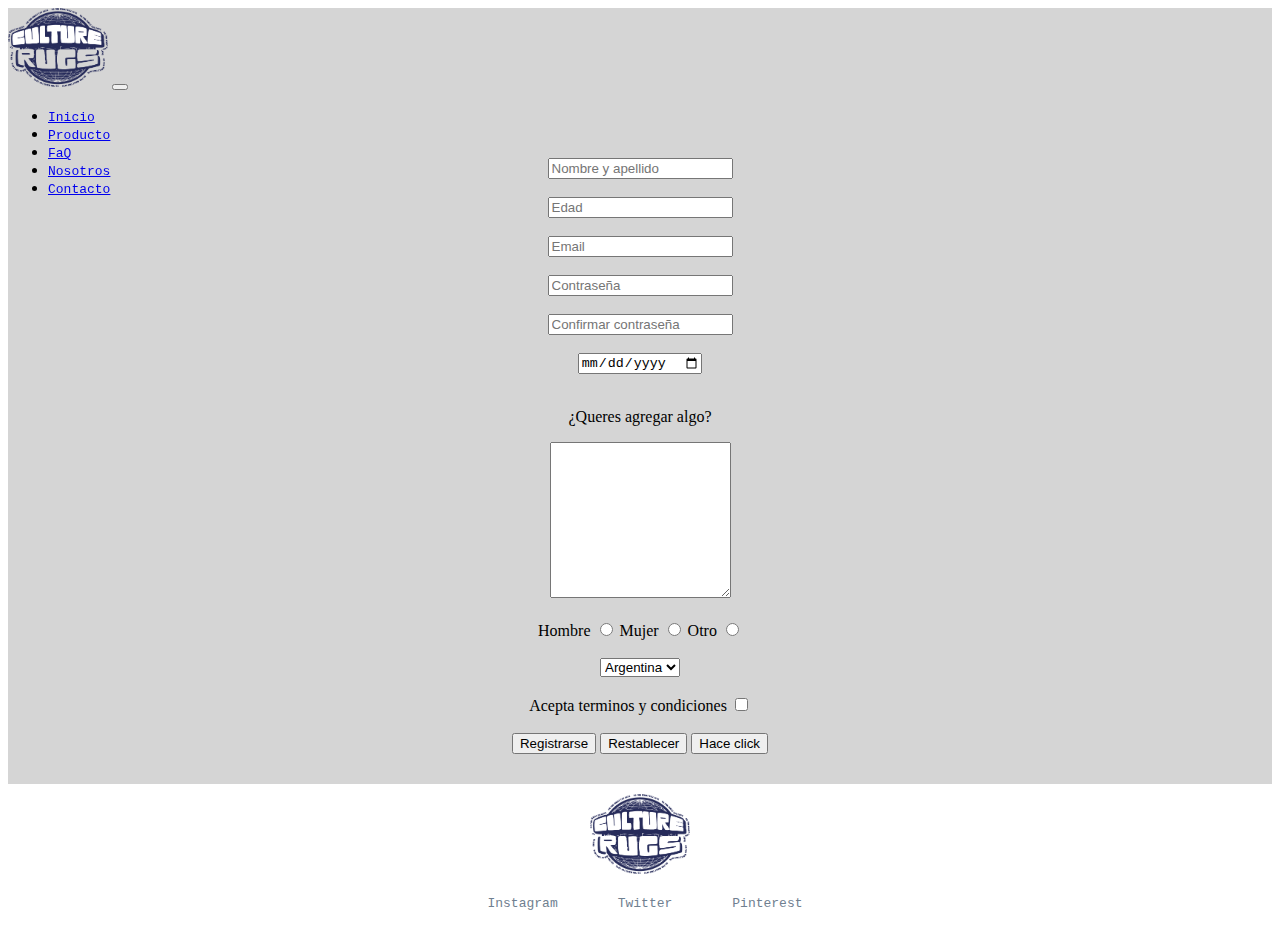
<file: pages/contacto.html>
<!DOCTYPE html>
<html lang="en">

<head>
    <meta charset="UTF-8">
    <meta http-equiv="X-UA-Compatible" content="IE=edge">
    <meta name="viewport" content="width=device-width, initial-scale=1.0">
    <link href="https://cdn.jsdelivr.net/npm/bootstrap@5.2.0/dist/css/bootstrap.min.css" rel="stylesheet"
        integrity="sha384-gH2yIJqKdNHPEq0n4Mqa/HGKIhSkIHeL5AyhkYV8i59U5AR6csBvApHHNl/vI1Bx" crossorigin="anonymous">
    <link rel="stylesheet" href="../css/style.css">
    <title>Contacto</title>
</head>
<header>
    <!-- Nav -->
    <nav class="navbar navbar-expand-lg bg-light">
        <div class="container-fluid">
            <a class="navbar-brand" href="../index.html">
                <img class="tamaño-logo" src="../img/logoCultureRugs.png" alt="logoCultureRugs"></a>
            <button class="navbar-toggler" type="button" data-bs-toggle="collapse" data-bs-target="#navbarNav"
                aria-controls="navbarNav" aria-expanded="false" aria-label="Toggle navigation">
                <span class="navbar-toggler-icon"></span>
            </button>
            <div class="collapse navbar-collapse" id="navbarNav">
                <ul class="navbar-nav">
                    <li class="nav-item">
                        <a class="nav-link active" aria-current="page" href="../index.html">Inicio</a>
                    </li>
                    <li class="nav-item">
                        <a class="nav-link" href="./producto.html">Producto</a>
                    </li>
                    <li class="nav-item">
                        <a class="nav-link" href="./faq.html">FaQ</a>
                    </li>
                    <li class="nav-item">
                        <a class="nav-link" href="./nosotros.html">Nosotros</a>
                    </li>
                    <li class="nav-item">
                        <a class="nav-link" href="./contacto.html">Contacto</a>
                    </li>
                </ul>
            </div>
        </div>
    </nav>
</header>

<body>
    <main>
        <!-- FORMULARIO -->
    <form action="#" method="post" class="formulario">
        <input type="text" name="Nombre" placeholder="Nombre y apellido" required>
        <br><br>
        <input type="number" name="Edad" placeholder="Edad" required>
        <br><br>
        <input type="email" name="Email" placeholder="Email" required>
        <br><br>
        <input type="password" name="Contraseña" placeholder="Contraseña" name="pass" required>
        <br><br>
        <input type="password" name="ConfirmarContraseña" placeholder="Confirmar contraseña" required>
        <br><br>
        <input type="date" name="Fecha de nacimiento">
        <br><br>
        <p>¿Queres agregar algo?</p>
        <textarea name="comentario" cols="20" rows="10"></textarea>
        <br><br>
        <span>Hombre</span>
        <input type="radio" name="sexo" value="Hombre">
        <span>Mujer</span>
        <input type="radio" name="sexo" value="Mujer">
        <span>Otro</span>
        <input type="radio" name="sexo" value="Otro">
        <br><br>
        <select name="talles">
            <option value="Argentina">Argentina</option>
            <option value="Chile">Chile</option>
            <option value="Uruguay">Uruguay</option>
            <option value="Brasil">Brasil</option>
            <option value="Paraguay">Paraguay</option>
        </select>
        <br><br>
        <span>Acepta terminos y condiciones</span>
        <input type="checkbox" name="acepta" value="si">
        <br><br>
        <input type="submit" value="Registrarse">
        <input type="reset" value="Restablecer">
        <input type="button" value="Hace click">
    </form>
    </main>
    <footer class="footer bg-light">
        <a href="../index.html">
            <img class="tamaño-logo" src="../img/logoCultureRugs.png" alt="Logo Footer">
        </a>
        <ul class="container-list">
            <li>
                <a target="_blank" class="footer-link" href="https://www.instagram.com/_culturerugs/">Instagram</a>
            </li>
            <li>
                <a class="footer-link" href="#">Twitter</a>
            </li>
            <li>
                <a class="footer-link" href="#">Pinterest</a>
            </li>
        </ul>
    </footer>
    <script src="https://cdn.jsdelivr.net/npm/bootstrap@5.2.0/dist/js/bootstrap.bundle.min.js"
        integrity="sha384-A3rJD856KowSb7dwlZdYEkO39Gagi7vIsF0jrRAoQmDKKtQBHUuLZ9AsSv4jD4Xa"
        crossorigin="anonymous"></script>
</body>

</html>
</file>
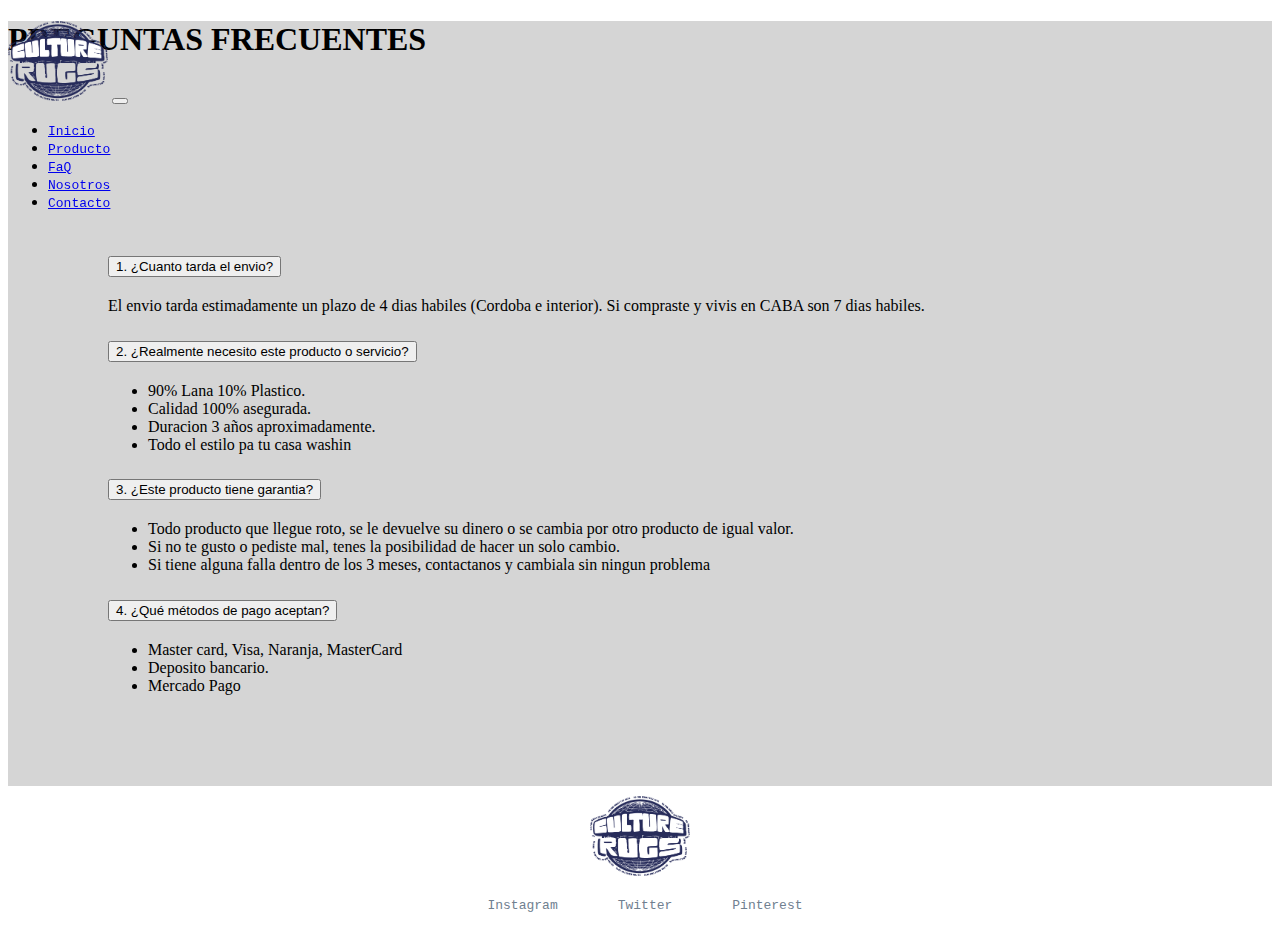
<file: pages/faq.html>
<!DOCTYPE html>
<html lang="en">

<head>
    <meta charset="UTF-8">
    <meta http-equiv="X-UA-Compatible" content="IE=edge">
    <meta name="viewport" content="width=device-width, initial-scale=1.0">
    <link href="https://cdn.jsdelivr.net/npm/bootstrap@5.2.0/dist/css/bootstrap.min.css" rel="stylesheet"
        integrity="sha384-gH2yIJqKdNHPEq0n4Mqa/HGKIhSkIHeL5AyhkYV8i59U5AR6csBvApHHNl/vI1Bx" crossorigin="anonymous">
    <link rel="stylesheet" href="../css/style.css">
    <link rel="icon" href="../img/logoCultureRugs.png">
    <title>FaQ</title>
</head>
<header>
    <!-- Nav -->
    <nav class="navbar navbar-expand-lg bg-light">
        <div class="container-fluid">
            <a class="navbar-brand" href="../index.html">
                <img class="tamaño-logo" src="../img/logoCultureRugs.png" alt="logoCultureRugs"></a>
            <button class="navbar-toggler" type="button" data-bs-toggle="collapse" data-bs-target="#navbarNav"
                aria-controls="navbarNav" aria-expanded="false" aria-label="Toggle navigation">
                <span class="navbar-toggler-icon"></span>
            </button>
            <div class="collapse navbar-collapse" id="navbarNav">
                <ul class="navbar-nav">
                    <li class="nav-item">
                        <a class="nav-link active" aria-current="page" href="../index.html">Inicio</a>
                    </li>
                    <li class="nav-item">
                        <a class="nav-link" href="./producto.html">Producto</a>
                    </li>
                    <li class="nav-item">
                        <a class="nav-link" href="./faq.html">FaQ</a>
                    </li>
                    <li class="nav-item">
                        <a class="nav-link" href="./nosotros.html">Nosotros</a>
                    </li>
                    <li class="nav-item">
                        <a class="nav-link" href="./contacto.html">Contacto</a>
                    </li>
                </ul>
            </div>
        </div>
    </nav>
</header>

<body>
    <main>
        <h1>PREGUNTAS FRECUENTES</h1>
        <div class="accordion accordion-flush" id="accordionFlushExample">
            <div class="accordion-item">
              <h2 class="accordion-header" id="flush-headingOne">
                <button class="accordion-button collapsed" type="button" data-bs-toggle="collapse" data-bs-target="#flush-collapseOne" aria-expanded="false" aria-controls="flush-collapseOne">
                    1. ¿Cuanto tarda el envio?
                </button>
              </h2>
              <div id="flush-collapseOne" class="accordion-collapse collapse" aria-labelledby="flush-headingOne" data-bs-parent="#accordionFlushExample">
                <div class="accordion-body">El envio tarda estimadamente un plazo de 4 dias habiles (Cordoba e
                    interior). Si compraste y vivis en CABA son 7 dias habiles.</div>
              </div>
            </div>
            <div class="accordion-item">
              <h2 class="accordion-header" id="flush-headingTwo">
                <button class="accordion-button collapsed" type="button" data-bs-toggle="collapse" data-bs-target="#flush-collapseTwo" aria-expanded="false" aria-controls="flush-collapseTwo">
                    2. ¿Realmente necesito este producto o servicio?
                </button>
              </h2>
              <div id="flush-collapseTwo" class="accordion-collapse collapse" aria-labelledby="flush-headingTwo" data-bs-parent="#accordionFlushExample">
                <div class="accordion-body">
                    <ul>
                        <li>90% Lana 10% Plastico.</li> 
                        <li>Calidad 100% asegurada.</li>
                        <li>Duracion 3 años aproximadamente.</li>
                        <li>Todo el estilo pa tu casa washin</li>
                    </ul>
                </div>
              </div>
            </div>
            <div class="accordion-item">
              <h2 class="accordion-header" id="flush-headingThree">
                <button class="accordion-button collapsed" type="button" data-bs-toggle="collapse" data-bs-target="#flush-collapseThree" aria-expanded="false" aria-controls="flush-collapseThree">
                 3. ¿Este producto tiene garantia?
                </button>
              </h2>
              <div id="flush-collapseThree" class="accordion-collapse collapse" aria-labelledby="flush-headingThree" data-bs-parent="#accordionFlushExample">
                <div class="accordion-body">
                    <ul>
                        <li>Todo producto que llegue roto, se le devuelve su dinero o se cambia por otro producto de igual valor.</li>
                        <li>Si no te gusto o pediste mal, tenes la posibilidad de hacer un solo cambio.</li>
                        <li>Si tiene alguna falla dentro de los 3 meses, contactanos y cambiala sin ningun problema</li>
                    </ul>
                </div>
              </div>
            </div>

            <div class="accordion-item">
                <h2 class="accordion-header" id="flush-headingFour">
                  <button class="accordion-button collapsed" type="button" data-bs-toggle="collapse" data-bs-target="#flush-collapseFour" aria-expanded="false" aria-controls="flush-collapseFour">
                    4. ¿Qué métodos de pago aceptan?
                  </button>
                </h2>
                <div id="flush-collapseFour" class="accordion-collapse collapse" aria-labelledby="flush-headingFour" data-bs-parent="#accordionFlushExample">
                  <div class="accordion-body">
                    <ul>
                        <li>Master card, Visa, Naranja, MasterCard</li>
                        <li>Deposito bancario.</li>
                        <li>Mercado Pago</li>
                    </ul>
                  </div>
                </div>
              </div>
          </div>
    </main>

    <footer class="footer bg-light">
        <a href="../index.html">
            <img class="tamaño-logo" src="../img/logoCultureRugs.png" alt="Logo Footer">
        </a>
        <ul class="container-list">
            <li>
                <a target="_blank" class="footer-link" href="https://www.instagram.com/_culturerugs/">Instagram</a>
            </li>
            <li>
                <a class="footer-link" href="#">Twitter</a>
            </li>
            <li>
                <a class="footer-link" href="#">Pinterest</a>
            </li>
        </ul>
    </footer>
    <script src="https://cdn.jsdelivr.net/npm/bootstrap@5.2.0/dist/js/bootstrap.bundle.min.js"
        integrity="sha384-A3rJD856KowSb7dwlZdYEkO39Gagi7vIsF0jrRAoQmDKKtQBHUuLZ9AsSv4jD4Xa"
        crossorigin="anonymous"></script>
</body>

</html>
</file>
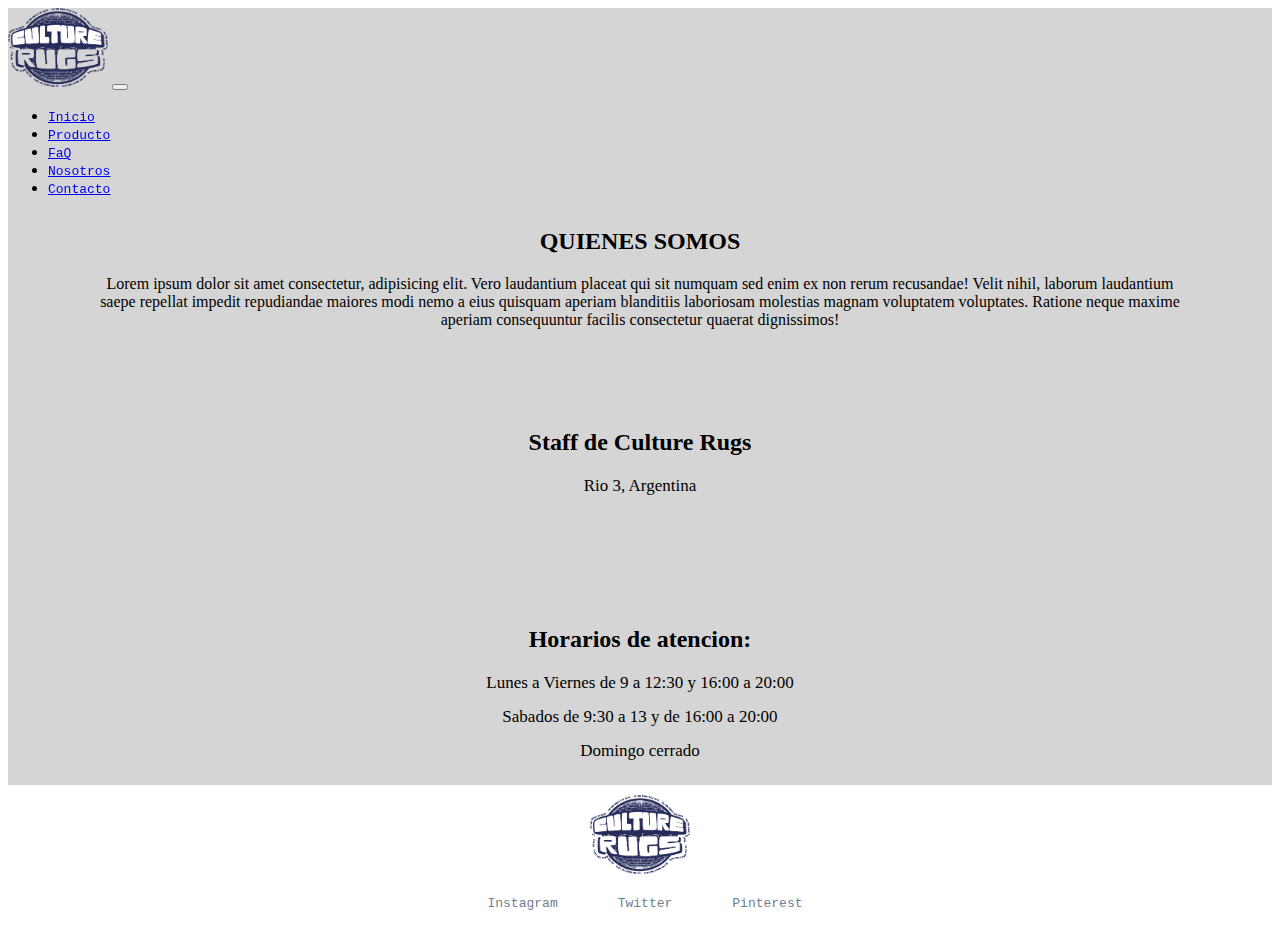
<file: pages/nosotros.html>
<!DOCTYPE html>
<html lang="en">

<head>
    <meta charset="UTF-8">
    <meta http-equiv="X-UA-Compatible" content="IE=edge">
    <meta name="viewport" content="width=device-width, initial-scale=1.0">
    <link href="https://cdn.jsdelivr.net/npm/bootstrap@5.2.0/dist/css/bootstrap.min.css" rel="stylesheet"
        integrity="sha384-gH2yIJqKdNHPEq0n4Mqa/HGKIhSkIHeL5AyhkYV8i59U5AR6csBvApHHNl/vI1Bx" crossorigin="anonymous">
    <link rel="stylesheet" href="../css/style.css">
    <link rel="icon" href="../img/logoCultureRugs.png">
    <title>Nosotros</title>
</head>
<header>
    <!-- Nav -->
    <nav class="navbar navbar-expand-lg bg-light">
        <div class="container-fluid">
            <a class="navbar-brand" href="../index.html">
                <img class="tamaño-logo" src="../img/logoCultureRugs.png" alt="logoCultureRugs"></a>
            <button class="navbar-toggler" type="button" data-bs-toggle="collapse" data-bs-target="#navbarNav"
                aria-controls="navbarNav" aria-expanded="false" aria-label="Toggle navigation">
                <span class="navbar-toggler-icon"></span>
            </button>
            <div class="collapse navbar-collapse" id="navbarNav">
                <ul class="navbar-nav">
                    <li class="nav-item">
                        <a class="nav-link active" aria-current="page" href="../index.html">Inicio</a>
                    </li>
                    <li class="nav-item">
                        <a class="nav-link" href="./producto.html">Producto</a>
                    </li>
                    <li class="nav-item">
                        <a class="nav-link" href="./faq.html">FaQ</a>
                    </li>
                    <li class="nav-item">
                        <a class="nav-link" href="./nosotros.html">Nosotros</a>
                    </li>
                    <li class="nav-item">
                        <a class="nav-link" href="./contacto.html">Contacto</a>
                    </li>
                </ul>
            </div>
        </div>
    </nav>
</header>
<body>
    <main>
        <div class="container-nosotros">
            <h2 class="tituloNosotros">QUIENES SOMOS</h2>
            <p class="txt-nosotros">Lorem ipsum dolor sit amet consectetur, adipisicing elit. Vero laudantium placeat qui
                sit numquam sed enim ex non rerum recusandae! Velit nihil, laborum laudantium saepe repellat impedit
                repudiandae maiores modi nemo a eius quisquam aperiam blanditiis laboriosam molestias magnam voluptatem
                voluptates. Ratione neque maxime aperiam consequuntur facilis consectetur quaerat dignissimos!</p>
 
        <h2 class="subTituloNosotros1">Staff de Culture Rugs</h2>
        <h2 class="subTituloNosotros">Rio 3, Argentina</h2>
        <div class="contenidoHorarioDeA">
            <h2 class="txtHorarioDeA1">Horarios de atencion:</h2>
            <h2 class="txtHorarioDeA">Lunes a Viernes de 9 a 12:30 y 16:00 a 20:00</h2>
            <h2 class="txtHorarioDeA">Sabados de 9:30 a 13 y de 16:00 a 20:00</h2>
            <h2 class="txtHorarioDeA">Domingo cerrado</h2>
        </div>
    </main>
     <footer class="footer bg-light">
        <a href="../index.html">
            <img class="tamaño-logo" src="../img/logoCultureRugs.png" alt="Logo Footer">
        </a>
        <ul class="container-list">
            <li>
                <a target="_blank" class="footer-link" href="https://www.instagram.com/_culturerugs/">Instagram</a>
            </li>
            <li>
                <a class="footer-link" href="#">Twitter</a>
            </li>
            <li>
                <a class="footer-link" href="#">Pinterest</a>
            </li>
        </ul>
    </footer>
    <script src="https://cdn.jsdelivr.net/npm/bootstrap@5.2.0/dist/js/bootstrap.bundle.min.js"
        integrity="sha384-A3rJD856KowSb7dwlZdYEkO39Gagi7vIsF0jrRAoQmDKKtQBHUuLZ9AsSv4jD4Xa"
        crossorigin="anonymous"></script>
</body>
</html>
</file>
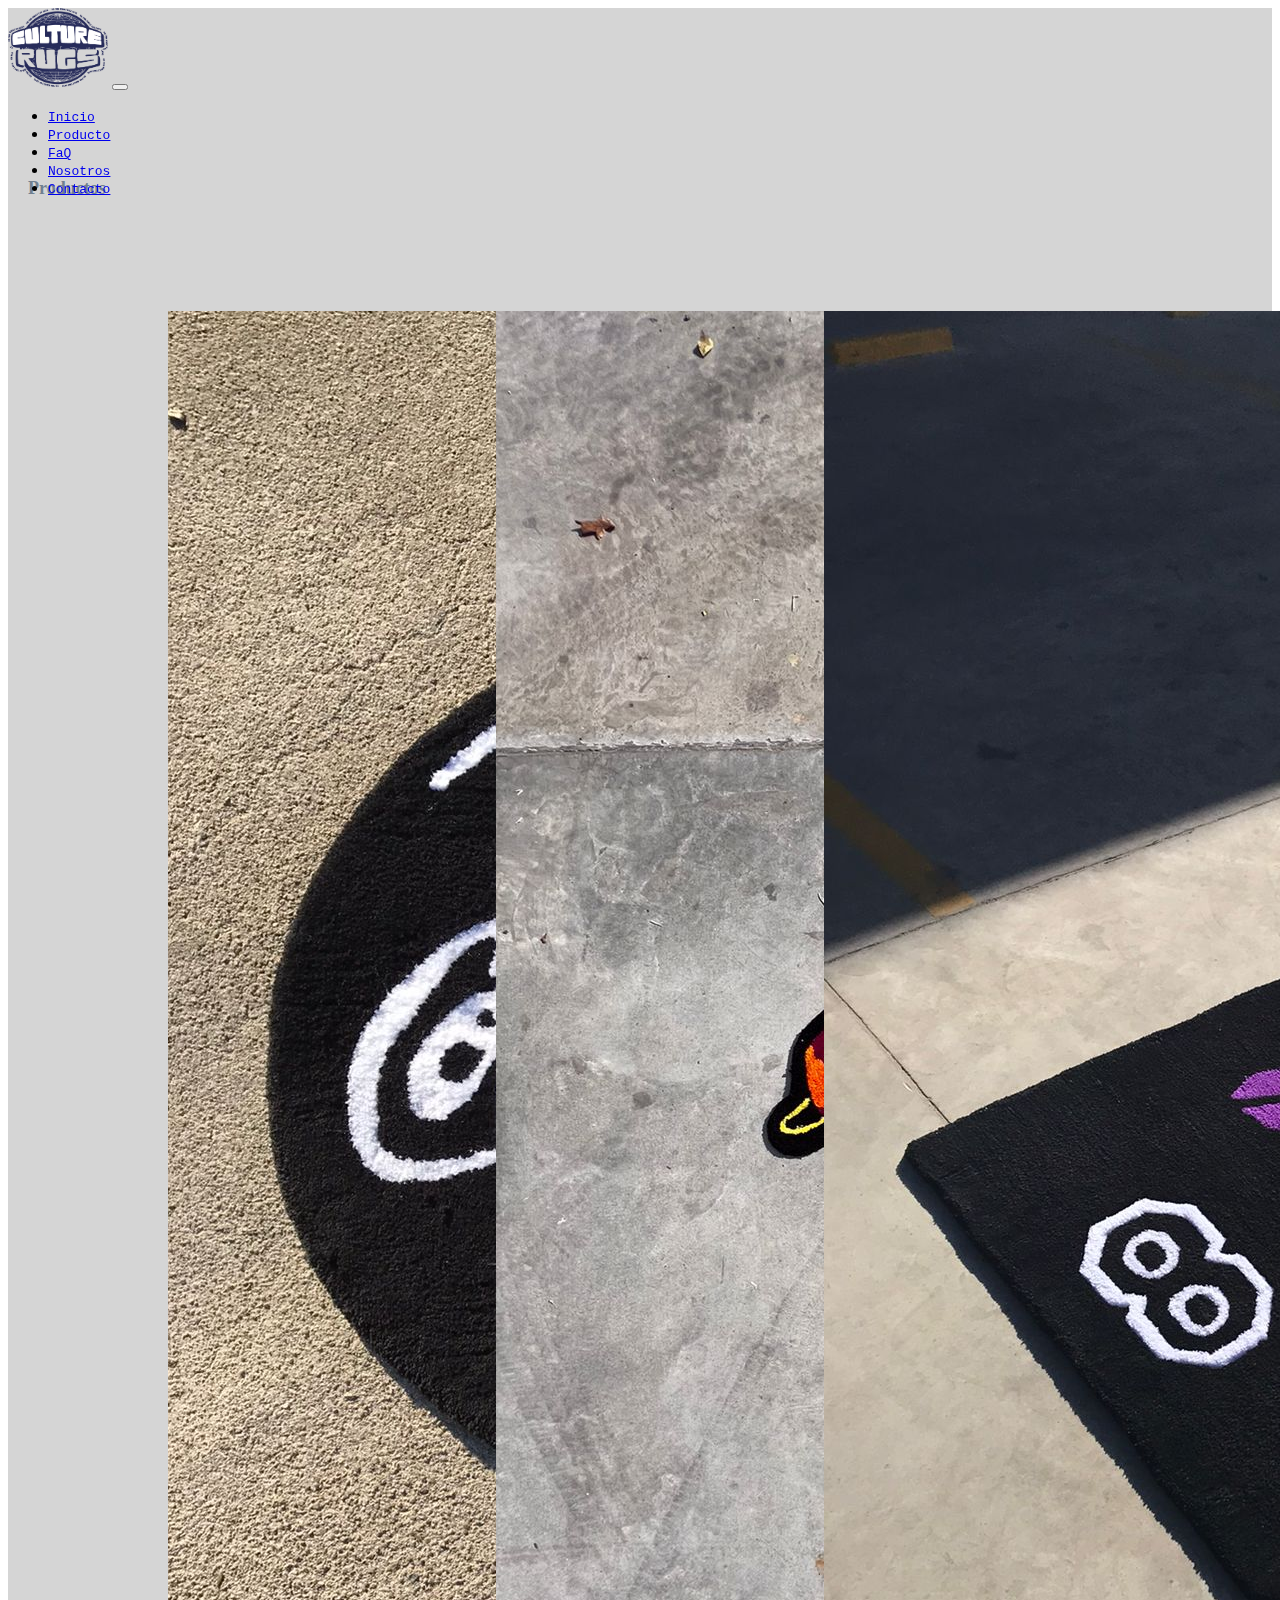
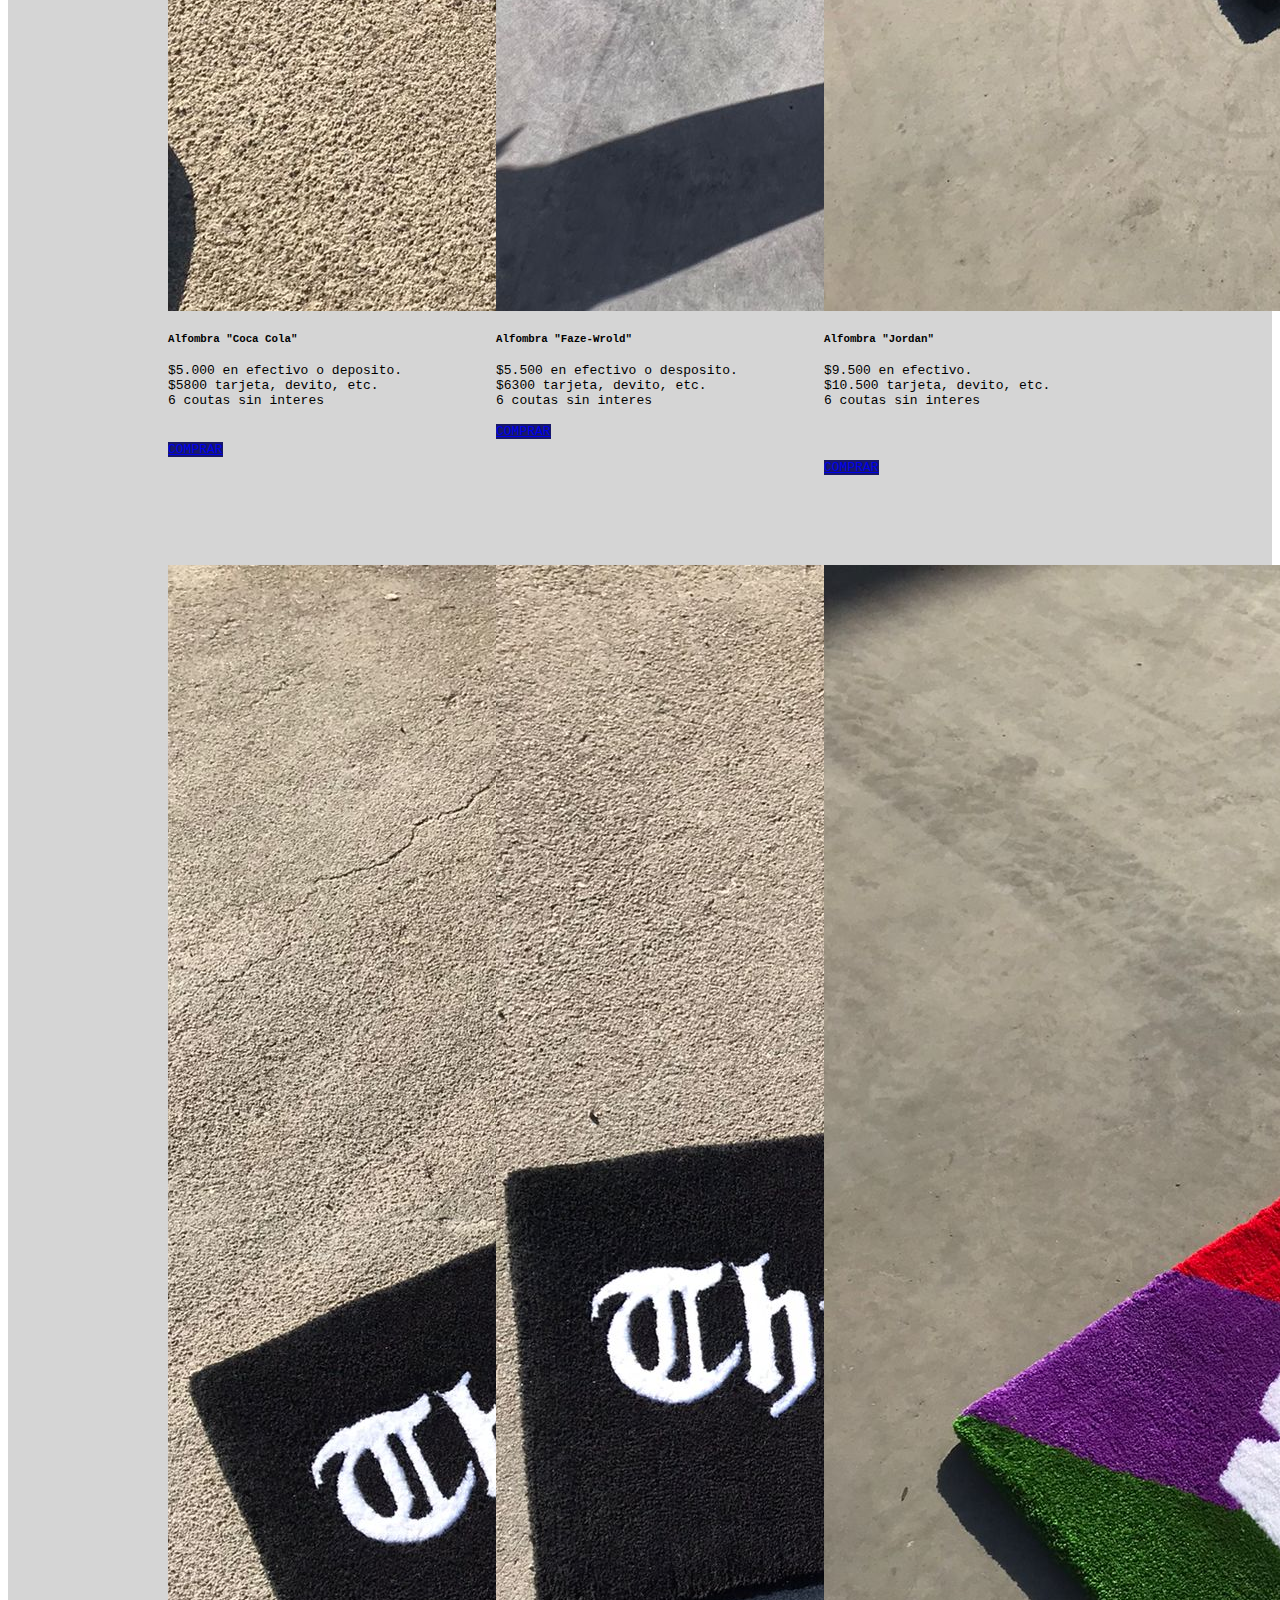
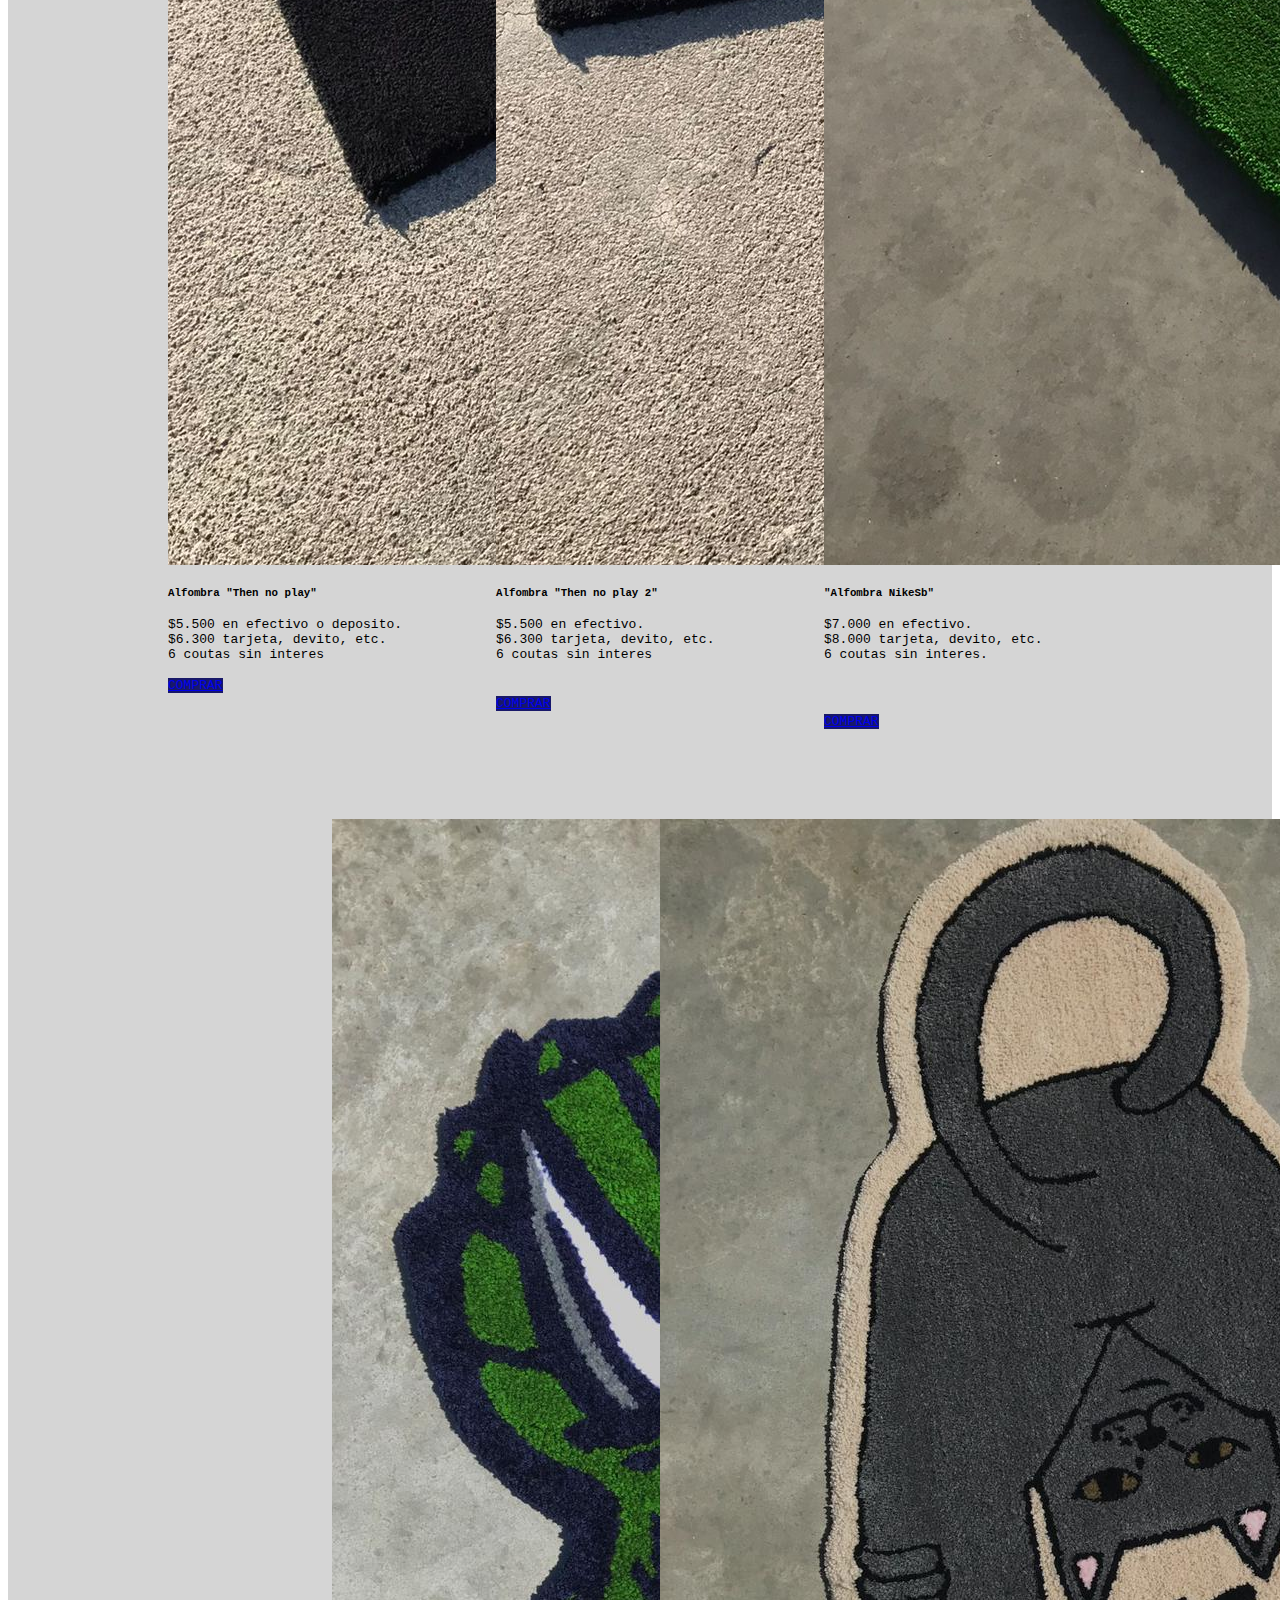
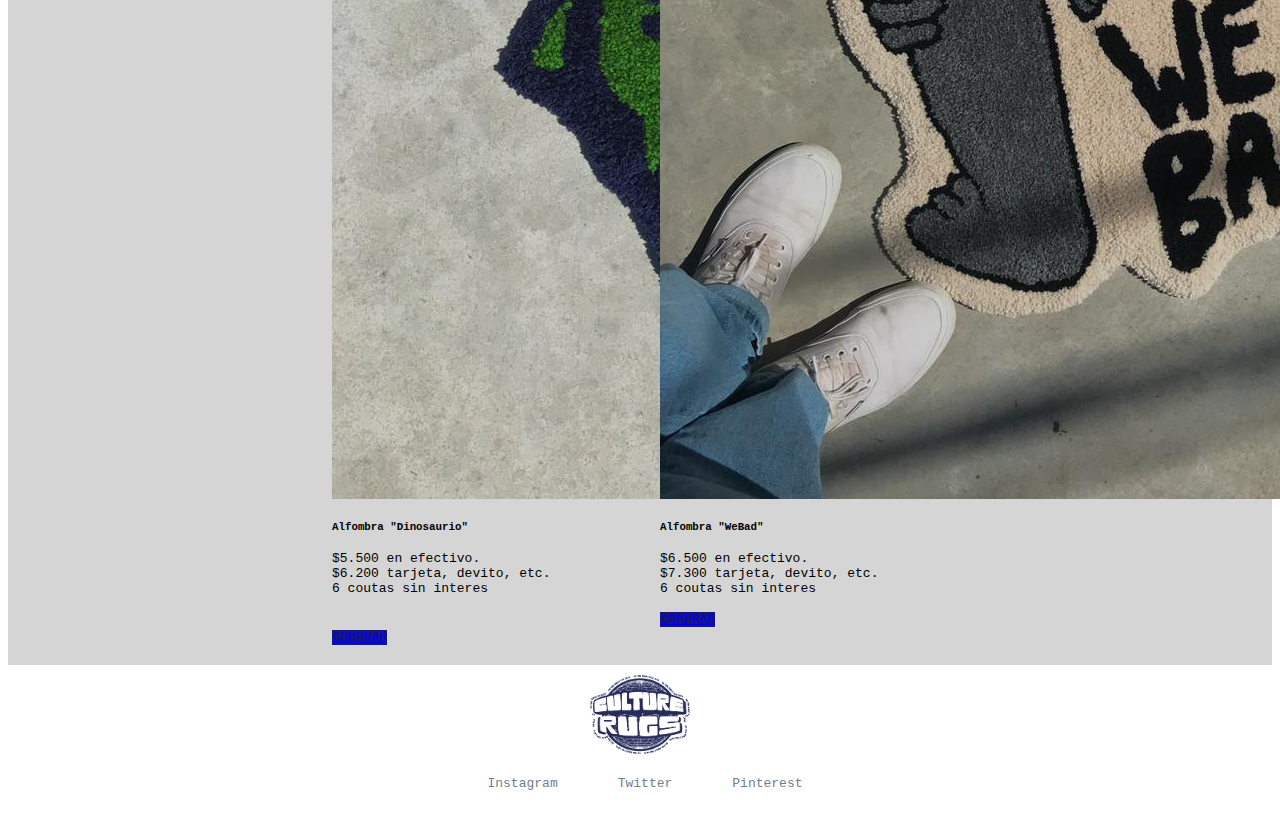
<file: pages/producto.html>
<!DOCTYPE html>
<html lang="en">

<head>
    <meta charset="UTF-8">
    <meta http-equiv="X-UA-Compatible" content="IE=edge">
    <meta name="viewport" content="width=s, initial-scale=1.0">
    <link href="https://cdn.jsdelivr.net/npm/bootstrap@5.2.0/dist/css/bootstrap.min.css" rel="stylesheet"
        integrity="sha384-gH2yIJqKdNHPEq0n4Mqa/HGKIhSkIHeL5AyhkYV8i59U5AR6csBvApHHNl/vI1Bx" crossorigin="anonymous">
    <link rel="stylesheet" href="../css/style.css">
    <link rel="icon" href="../img/logoCultureRugs.png">
    <title>Productos</title>
</head>

<header class="header-producto">
    <!-- Nav -->
    <nav class="navbar navbar-expand-lg bg-light">
        <div class="container-fluid">
            <a class="navbar-brand" href="../index.html">
                <img class="tamaño-logo" src="../img/logoCultureRugs.png" alt="logoCultureRugs"></a>
            <button class="navbar-toggler" type="button" data-bs-toggle="collapse" data-bs-target="#navbarNav"
                aria-controls="navbarNav" aria-expanded="false" aria-label="Toggle navigation">
                <span class="navbar-toggler-icon"></span>
            </button>
            <div class="collapse navbar-collapse" id="navbarNav">
                <ul class="navbar-nav">
                    <li class="nav-item">
                        <a class="nav-link active" aria-current="page" href="../index.html">Inicio</a>
                    </li>
                    <li class="nav-item">
                        <a class="nav-link" href="producto.html">Producto</a>
                    </li>
                    <li class="nav-item">
                        <a class="nav-link" href="./faq.html">FaQ</a>
                    </li>
                    <li class="nav-item">
                        <a class="nav-link" href="./nosotros.html">Nosotros</a>
                    </li>
                    <li class="nav-item">
                        <a class="nav-link" href="./contacto.html">Contacto</a>
                    </li>
                </ul>
            </div>
        </div>
    </nav>
</header>

<body>

    <main>
        <div class="container-titulo">
            <h1 class="titulo-producto">Productos</h1>
        </div>
        <!-- CARDS  GRID -->
        <div class="container-card1">
            <div class="card" style="width: 18rem;">
                <img src="../img/alfombraCoke.jpeg" class="card-img-top" alt="Alfombras">
                <div class="card-body">
                    <h5 class="card-title">Alfombra "Coca Cola"</h5>
                    <p class="card-text">$5.000 en efectivo o deposito.<br>$5800 tarjeta, devito, etc.<br> 6 coutas sin
                        interes</p> <br>
                    <a href="#" class="btn btn-primary">COMPRAR</a>
                </div>
            </div>

            <div class="card" style="width: 18rem;">
                <img src="../img/alfombraFaze.jpg" class="card-img-top" alt="Alfombras">
                <div class="card-body">
                    <h5 class="card-title">Alfombra "Faze-Wrold"</h5>
                    <p class="card-text">$5.500 en efectivo o desposito. <br>$6300 tarjeta, devito, etc. <br> 6 coutas
                        sin interes</p>
                    <a href="#" class="btn btn-primary">COMPRAR</a>
                </div>
            </div>

            <div class="card" style="width: 18rem;">
                <img src="../img/alfombraJordan.jpeg" class="card-img-top" alt="Alfombras">
                <div class="card-body">
                    <h5 class="card-title">Alfombra "Jordan"</h5>
                    <p class="card-text">$9.500 en efectivo. <br> $10.500 tarjeta, devito, etc. <br> 6 coutas sin
                        interes</p> <br> <br>
                    <a href="#" class="btn btn-primary">COMPRAR</a>
                </div>
            </div>
        </div>

        <div class="container-card1">
            <div class="card" style="width: 18rem;">
                <img src="../img/alfombraNegra.jpeg" class="card-img-top" alt="Alfombras">
                <div class="card-body">
                    <h5 class="card-title">Alfombra "Then no play"</h5>
                    <p class="card-text">$5.500 en efectivo o deposito. <br> $6.300 tarjeta, devito, etc. <br> 6 coutas
                        sin interes</p>
                    <a href="#" class="btn btn-primary">COMPRAR</a>
                </div>
            </div>

            <div class="card" style="width: 18rem;">
                <img src="../img/alfombraNegra2.jpeg" class="card-img-top" alt="Alfombras">
                <div class="card-body">
                    <h5 class="card-title">Alfombra "Then no play 2"</h5>
                    <p class="card-text">$5.500 en efectivo. <br> $6.300 tarjeta, devito, etc. <br> 6 coutas sin interes
                    </p> <br>
                    <a href="#" class="btn btn-primary">COMPRAR</a>
                </div>
            </div>

            <div class="card" style="width: 18rem;">
                <img src="../img/alfombraNikeSb.jpeg" class="card-img-top" alt="Alfombras">
                <div class="card-body">
                    <h5 class="card-title">"Alfombra NikeSb"</h5>
                    <p class="card-text">$7.000 en efectivo. <br>$8.000 tarjeta, devito, etc. <br> 6 coutas sin interes.
                    </p> <br> <br>
                    <a href="#" class="btn btn-primary">COMPRAR</a>
                </div>
            </div>
        </div>

        <div class="container-card1">
            <div class="card" style="width: 18rem;">
                <img src="../img/alfombraVerde.jpeg" class="card-img-top" alt="Alfombras">
                <div class="card-body">
                    <h5 class="card-title">Alfombra "Dinosaurio"</h5>
                    <p class="card-text">$5.500 en efectivo. <br> $6.200 tarjeta, devito, etc. <br> 6 coutas sin interes
                    </p>
                    <br>
                    <a href="#" class="btn btn-primary">COMPRAR</a>
                </div>
            </div>

            <div class="card" style="width: 18rem;">
                <img src="../img/alfombraWeBad.jpeg" class="card-img-top" alt="Alfombras">
                <div class="card-body">
                    <h5 class="card-title">Alfombra "WeBad"</h5>
                    <p class="card-text">$6.500 en efectivo. <br> $7.300 tarjeta, devito, etc. <br> 6 coutas sin interes
                    </p>
                    <a href="#" class="btn btn-primary">COMPRAR</a>
                </div>
            </div>

        </div>



    </main>
    <!-- FOOTER -->
    <footer class="footer bg-light">
        <a href="../index.html">
            <img class="tamaño-logo" src="../img/logoCultureRugs.png" alt="Logo Footer">
        </a>
        <ul class="container-list">
            <li>
                <a target="_blank" class="footer-link" href="https://www.instagram.com/_culturerugs/">Instagram</a>
            </li>
            <li>
                <a class="footer-link" href="#">Twitter</a>
            </li>
            <li>
                <a class="footer-link" href="#">Pinterest</a>
            </li>
        </ul>
    </footer>
    <script src="https://cdn.jsdelivr.net/npm/bootstrap@5.2.0/dist/js/bootstrap.bundle.min.js"
        integrity="sha384-A3rJD856KowSb7dwlZdYEkO39Gagi7vIsF0jrRAoQmDKKtQBHUuLZ9AsSv4jD4Xa"
        crossorigin="anonymous"></script>
</body>

</html>
</file>
<file: css/style.css>
header {
    position: fixed;
    width: 100vw;
    z-index: 3;
}

.nav-link {
    font-family: monospace;
}

.nav-link:hover {
    font-weight: bold;
    font-size: 19px;
}

.tamaño-logo {
    width: 100px;
}

main {
    min-height: 85vh;
    min-width: 95vw;
    background-color: rgba(169, 169, 169, 0.493);
}


.titulo-index {
    margin-top: 40px;
    font-weight: bolder;
    font-size: 30px;
    color: slategrey;
    text-align: center;
    font-family: monospace;
}

.texto-index {
    font-size: 18px;
    font-weight: normal;
    margin: 40px 40px 0px 40px;
    text-align: center;
    border: 0.5px solid rgba(0, 0, 0, 0.363);
    padding: 8px;
    margin-bottom: 40px;
}

.footer {
    display: flex;
    flex-direction: column;
    align-items: center;
    padding-top: 10px;
}

.container-list {
    display: flex;
}

.footer-link {
    text-decoration: none;
    margin: 30px;
    color: black;
    font-family: monospace;
    color: slategray;
    font-size: 13px;
}

.container-list {
    list-style: none;
    margin-top: 15px;
    margin-right: 30px;
}

.footer-link:hover {
    font-size: 17px;
    font-weight: bold;
    color: rgb(58, 61, 65);
}

#carouselExampleIndicators {
    padding-top: 100px;
}


/* Seccion Producto */

.titulo-producto {
    text-align: left;
    color: slategrey;
    font-size: 18px;
    margin-top: 150px;
}


.container-card1 {
    display: flex;
    justify-content: center;
    margin-top: 50px;
}

.container-titulo {
    padding: 20px;
    padding-bottom: 30px;
}


.card-title {
    font-family: monospace;
    font-weight: 700;
}

.btn-primary {
    background-color: rgb(24, 24, 105);
    font-family: monospace;
}

.card-text {
    font-family: monospace;
}

.card {
    margin: 20px;
}

/* SECCION FAQ */
.accordion {
    padding-top: 150px;
    margin: 0px 100px;
    padding-bottom: 21px;
}

/* SECCION FORMULARIO */
.formulario {
    padding-top: 150px;
    padding-bottom: 30px;
    text-align: center;
}

/* SECCION NOSOTROS */

.container-nosotros {
    padding-top: 200px;
    margin: 0px 40px;
    text-align: center;
}

.subTituloNosotros1 {
    margin-top: 100px;
}

.subTituloNosotros {
    font-size: 17px;
    font-weight: normal;
    margin-bottom: 100px;
}

.txtHorarioDeA {
    font-size: 17px;
    font-weight: normal;
}

.txt-nosotros {
    margin: 0px 50px;
}

.contenidoHorarioDeA{
    padding: 10px;
}

/* MEDIA QUERYS */
@media (max-width: 710px) {
    .container-card1 {
        display: flex;
        flex-direction: column;
        align-items: center;
    }

    #carouselExampleIndicators {
        padding-top: 105px;
    }
}
</file>
